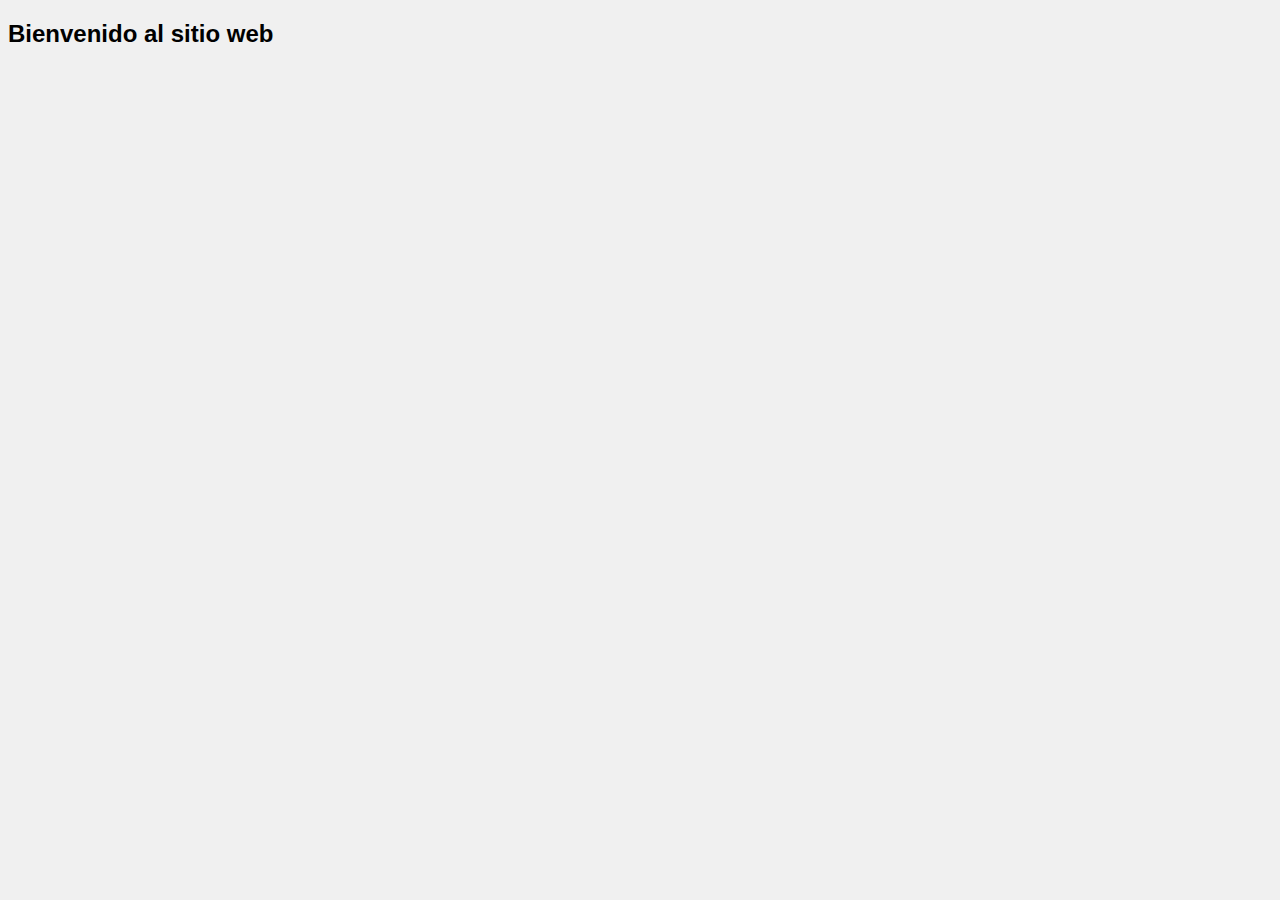
<file: index.html>
<!DOCTYPE html>
<html lang="en">
<head>
    <meta charset="UTF-8">
    <meta name="viewport" content="width=device-width, initial-scale=1.0">
    <title>Document</title>
    <link rel="stylesheet" href="style.css">
</head>
<body>
    <h2>Bienvenido al sitio web</h2>
</body>
</html>
</file>
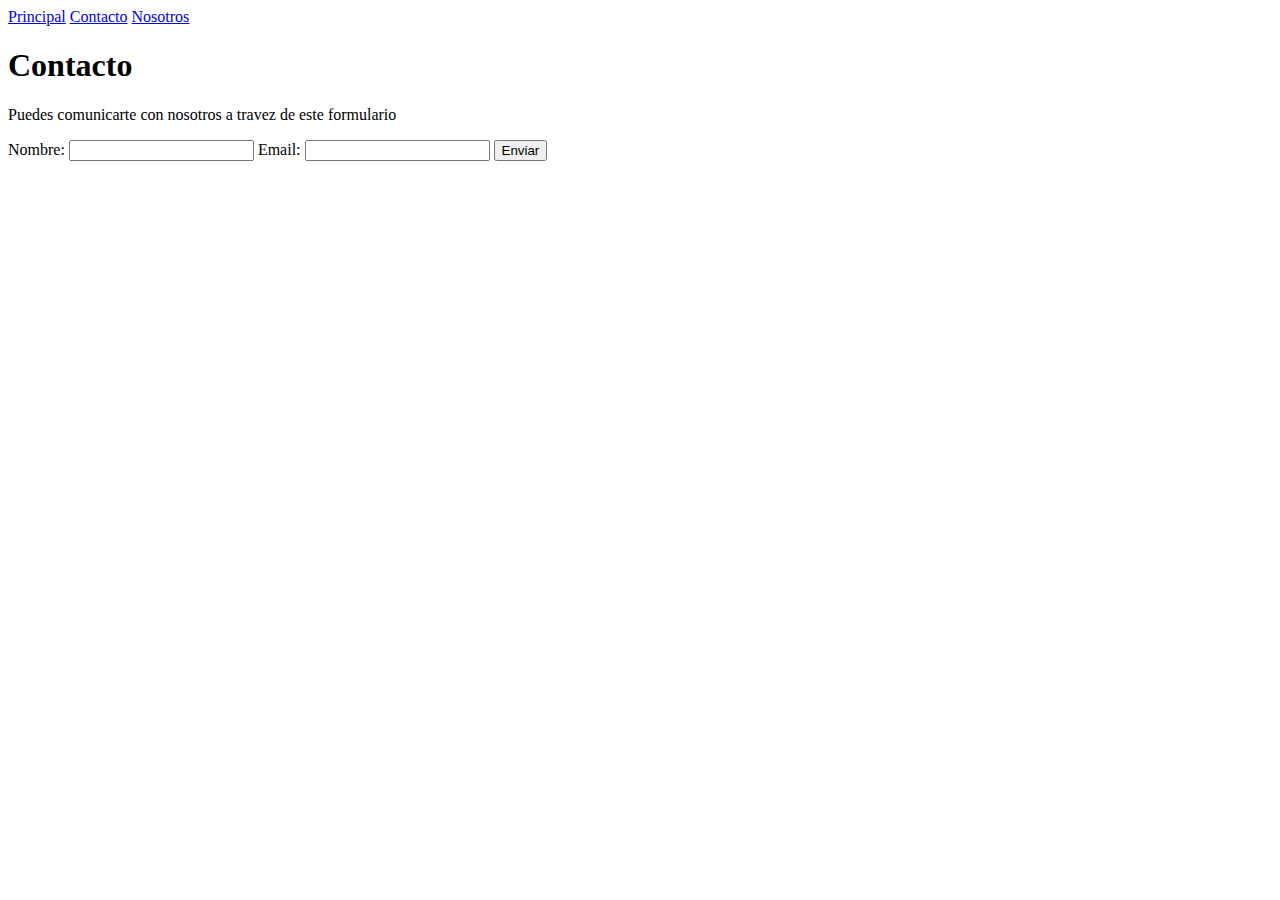
<file: contacto.html>
<!DOCTYPE html>
<html lang="en">
<head>
    <meta charset="UTF-8">
    <meta name="viewport" content="width=device-width, initial-scale=1.0">
    <title>Document</title>
</head>
<body>
    <nav>
        <a href="index.html">Principal</a>
        <a href="contacto.html">Contacto</a>
        <a href="nosotros.html">Nosotros</a>
    </nav>
    <h1>Contacto</h1>
    <p>Puedes comunicarte con nosotros a travez de este formulario</p>
    <form>
        <label for="nombre">Nombre:</label>
        <input type="text" name="nombre" id="nombre">
        <label for="email">Email:</label>
        <input type="text" name="email" id="email">
        <input type="submit" value="Enviar">
    </form>
</body>
</html>
</file>
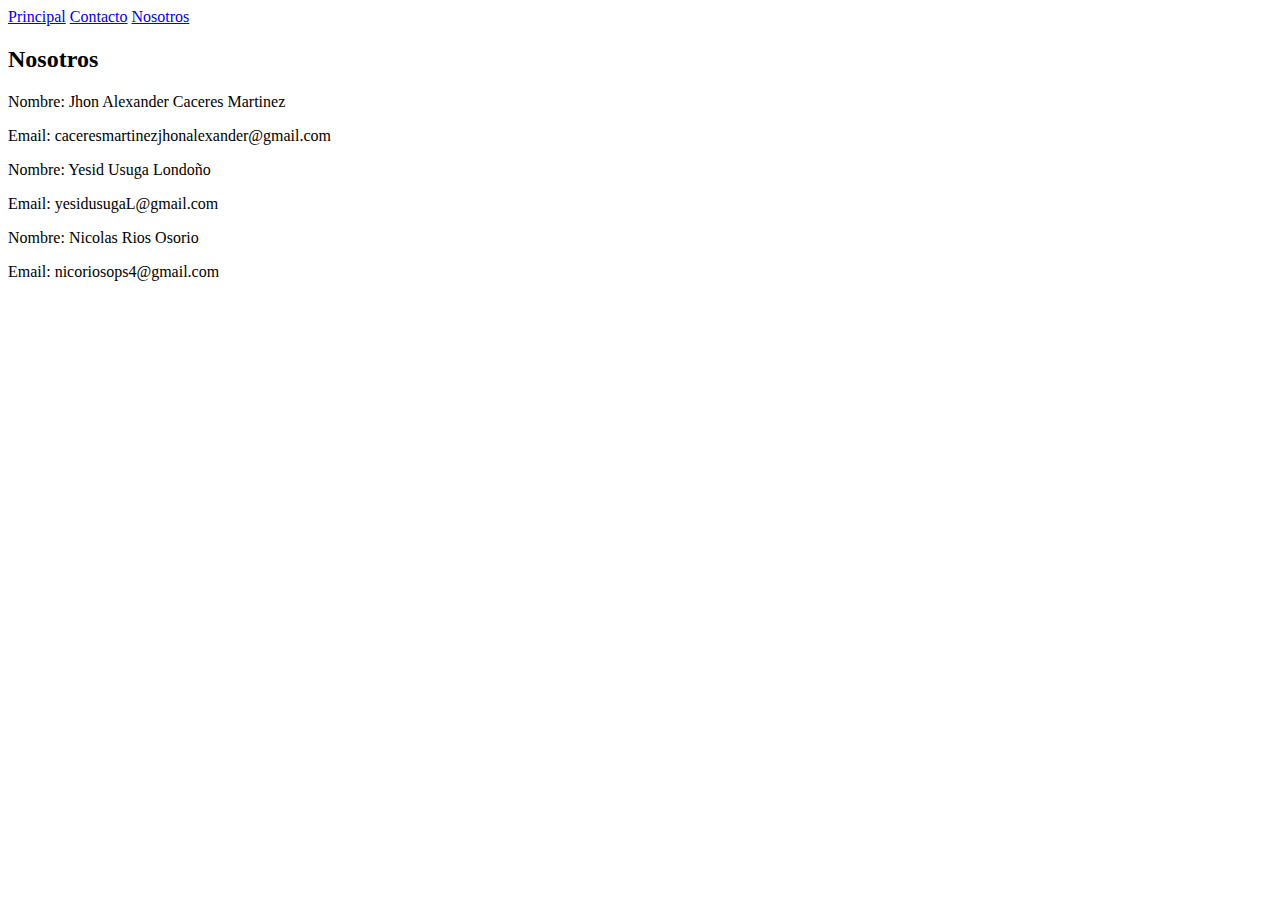
<file: nosotros.html>
<!DOCTYPE html>
<html lang="en">
<head>
    <meta charset="UTF-8">
    <meta name="viewport" content="width=device-width, initial-scale=1.0">
    <title>Document</title>
</head>
<body>
    <nav>
        <a href="index.html">Principal</a>
        <a href="contacto.html">Contacto</a>
        <a href="nosotros.html">Nosotros</a>
    </nav>
    <h2>Nosotros</h2>
    <p>Nombre: Jhon Alexander Caceres Martinez</p>
    <p>Email: caceresmartinezjhonalexander@gmail.com</p>
    <p>Nombre: Yesid Usuga Londoño</p>
    <p>Email: yesidusugaL@gmail.com</p>
    <p>Nombre: Nicolas Rios Osorio</p>
    <p>Email: nicoriosops4@gmail.com</p>
</body>
</html>
</file>
<file: style.css>
body{
    background-color: #f0f0f0;
    font-family: Arial, Helvetica, sans-serif;
}
</file>
